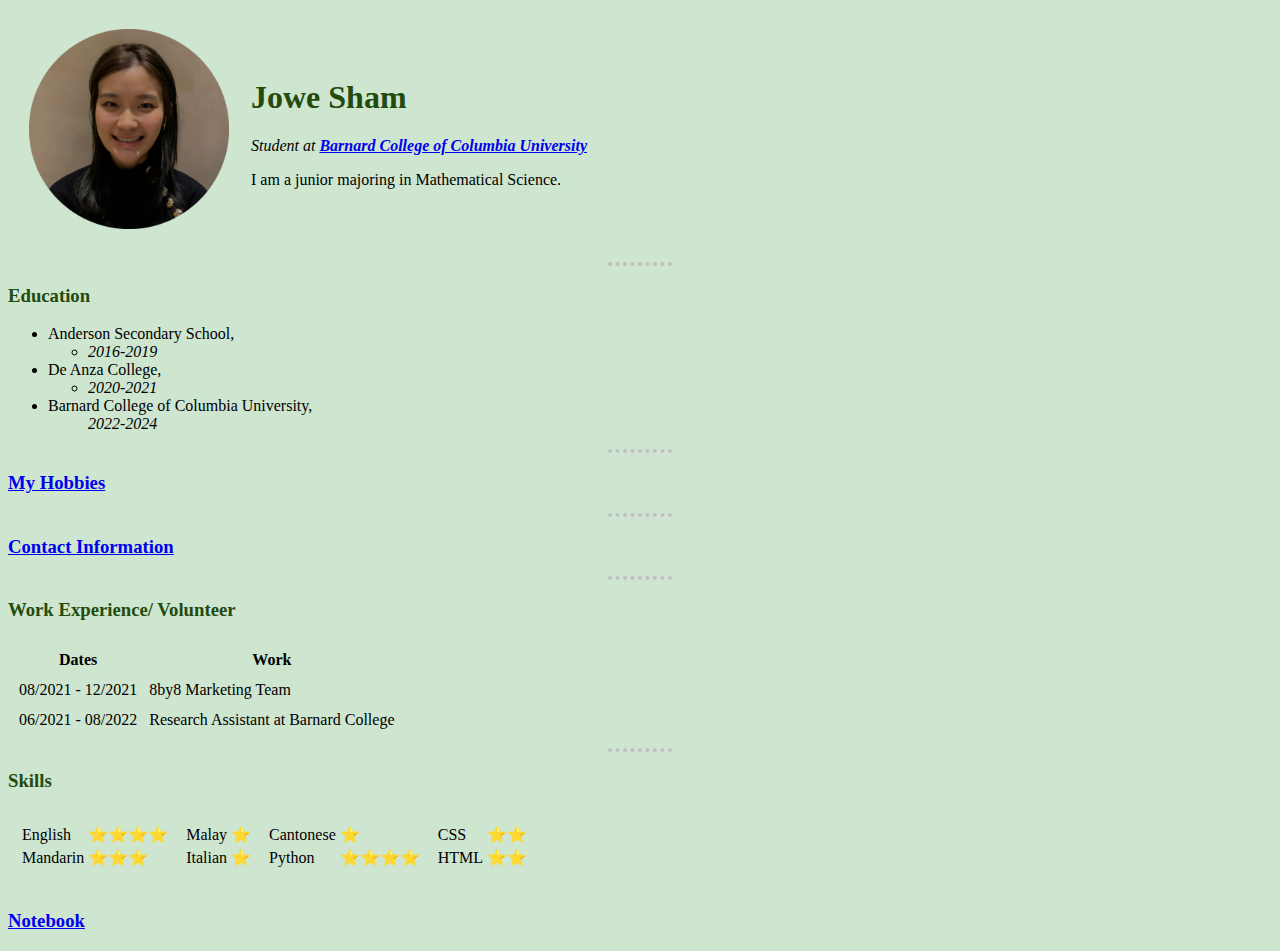
<file: index.html>
<!DOCTYPE html>
<html lang=" " dir="ltr">
  <head>
    <meta charset="utf-8">
    <title>😋Jowe's personal site</title>
    <link rel="stylesheet" href="css/styles.css">

  </head>
  <body>
    <table cellspacing='20'>
      <tr>
        <td><img src="photo_of_me-modified.png" alt="jowe's profile picture" width="200" height="200"></td>
        <td>
          <h1>Jowe Sham</h1>
          <p><em>Student at <strong><a href="https://barnard.edu/">Barnard College of Columbia University</a></strong></em></p>
          <p>I am a junior majoring in Mathematical Science.</p>
        </td>
      </tr>
    </table>
    <hr>
    <h3><strong>Education</strong></h3>
    <ul>
      <li>Anderson Secondary School, </li>
      <ul>
        <li><em>2016-2019</em></li>
      </ul>
      <li>De Anza College, </li>
      <ul>
        <li><em>2020-2021</em></li>
      </ul>
      <li>Barnard College of Columbia University, </li>
      <ul>
        <em>2022-2024</em>
      </ul>
    </ul>
    <hr>
    <h3><a href="hobbies.html">My Hobbies</a></h3>
    <hr>
    <h3><a href="contact.html">Contact Information</a></h3>
    <hr>
    <h3>Work Experience/ Volunteer</h3>
    <table cellspacing='10'>
      <thead>
        <tr>
          <th>Dates</th>
          <th>Work</th>
        </tr>
      </thead>
      <tbody>

      </tbody>
      <tfoot>

      </tfoot>
      <tr>
        <td>08/2021 - 12/2021</td>
        <td>8by8 Marketing Team</td>
      </tr>
      <tr>
        <td>06/2021 - 08/2022</td>
        <td>Research Assistant at Barnard College</td>
      </tr>
    </table>
    <hr>
    <h3>Skills</h3>
    <table cellspacing='10'>
      <tr>
        <td>
          <table>
            <tr>
              <td>English</td>
              <td>⭐️⭐️⭐️⭐️</td>
            </tr>
            <tr>
              <td>Mandarin</td>
              <td>⭐️⭐️⭐️</td>
            </tr>
          </table>
        </td>
        <td>
          <table>
            <tr>
              <td>Malay</td>
              <td>⭐️</td>
            </tr>
            <tr>
              <td>Italian</td>
              <td>⭐️</td>
            </tr>
          </table>
        </td>
        <td>
          <table>
            <tr>
              <td>Cantonese</td>
              <td>⭐️</td>
            </tr>
            <tr>
              <td>Python</td>
              <td>⭐️⭐️⭐️⭐️</td>
            </tr>
          </table>
        </td>
        <td>
          <table>
            <tr>
              <td>CSS</td>
              <td>⭐️⭐️</td>
            </tr>
            <tr>
              <td>HTML</td>
              <td>⭐️⭐️</td>
            </tr>
          </table>
        </td>
      </tr>
      <tr>
    </table>
    <h3><a href="notebook.html">Notebook</a></h3>

  </body>
</html>
</file>
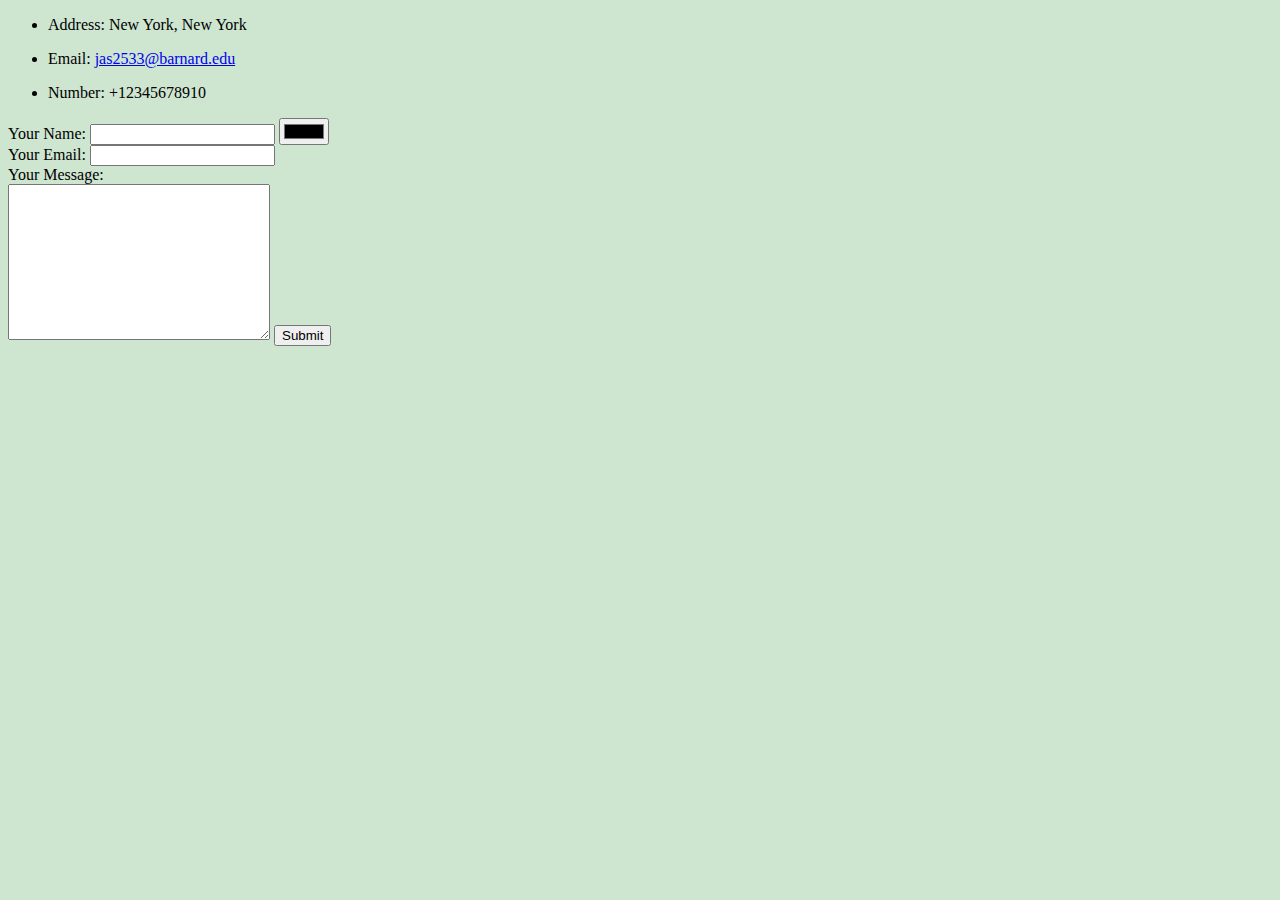
<file: contact.html>
<!DOCTYPE html>
<html lang="en" dir="ltr">
  <head>
    <meta charset="utf-8">
    <title>My Contact Information</title>
    <link rel="stylesheet" href="css/styles.css">

  </head>
  <body>
    <ul>
      <li>Address: New York, New York</li>
    </ul>
    <ul>
      <li>Email: <a href="jas2533@barnard.edu">jas2533@barnard.edu</a></li>
    </ul>
    <ul>
      <li>Number: +12345678910</li>
    </ul>


    <form action="mailto:jas2533@barnard.edu" method="post" enctype="text/plain">
      <label>Your Name:</label>
      <input type="text" name="yourName" value="">
      <input type="color" name="" value=""><br>

      <label>Your Email:</label>
      <input type="email" name="yourEmail" value=""><br>

      <label>Your Message:</label><br>
      <textarea name="yourMessage" rows="10" cols="30"></textarea>
      <input type='submit' name="">
    </form>


  </body>
</html>
</file>
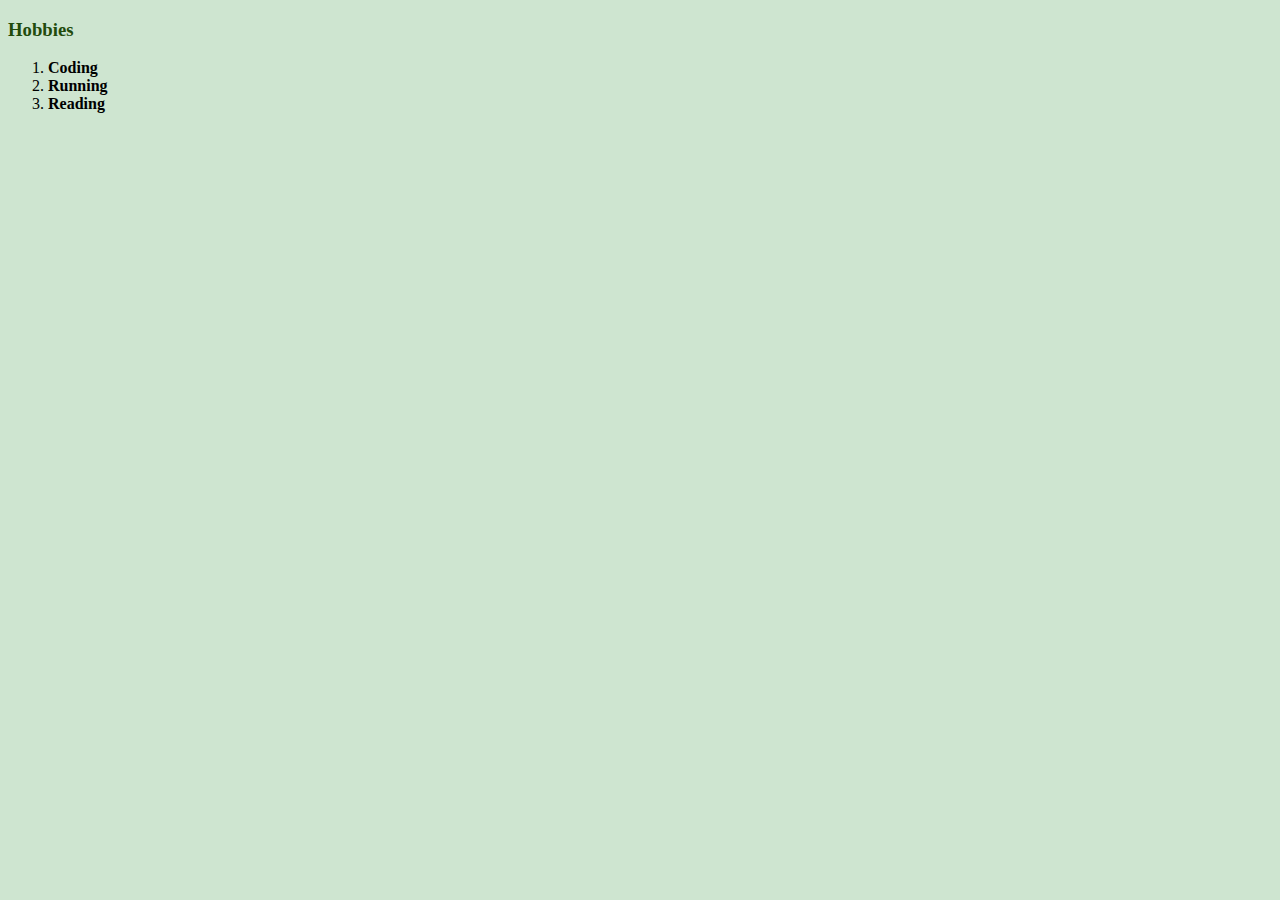
<file: hobbies.html>
<!DOCTYPE html>
<html lang="en" dir="ltr">
  <head>
    <meta charset="utf-8">
    <title>My hobbies</title>
    <link rel="stylesheet" href="css/styles.css">

  </head>
  <body>
    <h3><strong>Hobbies</strong></h3>
    <ol type='1'>
      <li><strong>Coding</strong></li>
      <li><strong>Running</strong></li>
      <li><strong>Reading</strong></li>
    </ol>
  </body>
</html>
</file>
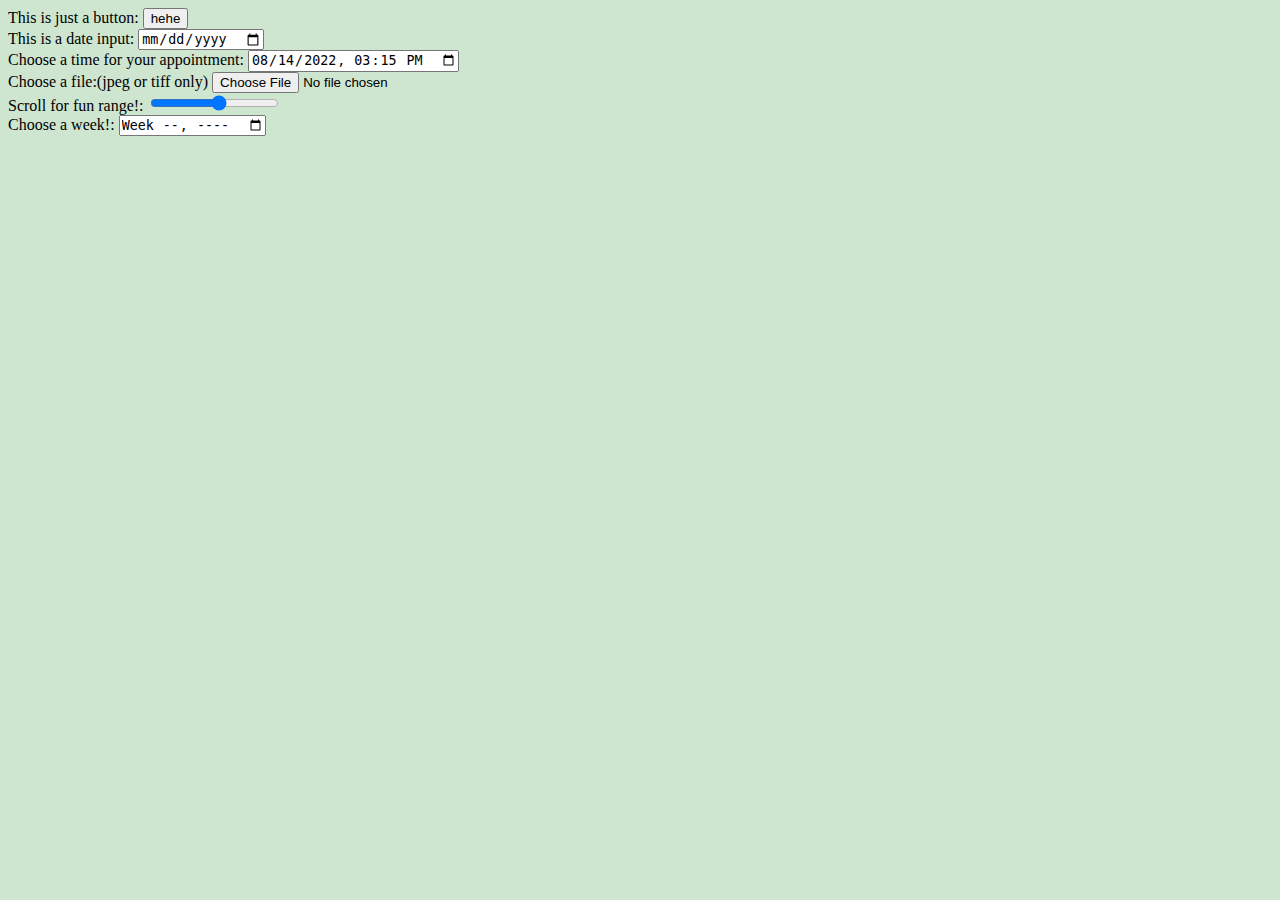
<file: notebook.html>
<!DOCTYPE html>
<html lang="en" dir="ltr">
  <head>
    <meta charset="utf-8">
    <link rel="stylesheet" href="css/styles.css">

  </head>
  <body>
    <form class="" action="index.html" method="post">
      <label>This is just a button:</label>
      <input type="button" name="aloha" value="hehe"><br>

      <label>This is a date input:</label>
      <input type="date" name="" value="08/14/2022"><br>

      <label>Choose a time for your appointment:</label>
      <input type="datetime-local" name="" value="2022-08-14T15:15"><br>

      <label>Choose a file:(jpeg or tiff only)</label>
      <input type="file" name="" value="" accept="image/jpeg , image/tiff"><br>

      <label>Scroll for fun range!:</label>
      <input type="range" name="" value="" min="0" max="11"><br>

      <label>Choose a week!:</label>
      <input type="week" name="" value="" min="2022-W50" max="2023-W1"><br>
    </form>

  </body>
</html>
</file>
<file: css/styles.css>
body {
  background-color: #CEE5D0;
}
hr {
  border-style: none;
  border-top: dotted;
  border-color: silver;
  border-width: 4px;
  width: 5%;
}
h3 {
  color: #224B0C
}
h1 {
  color: #224B0C
}
</file>
